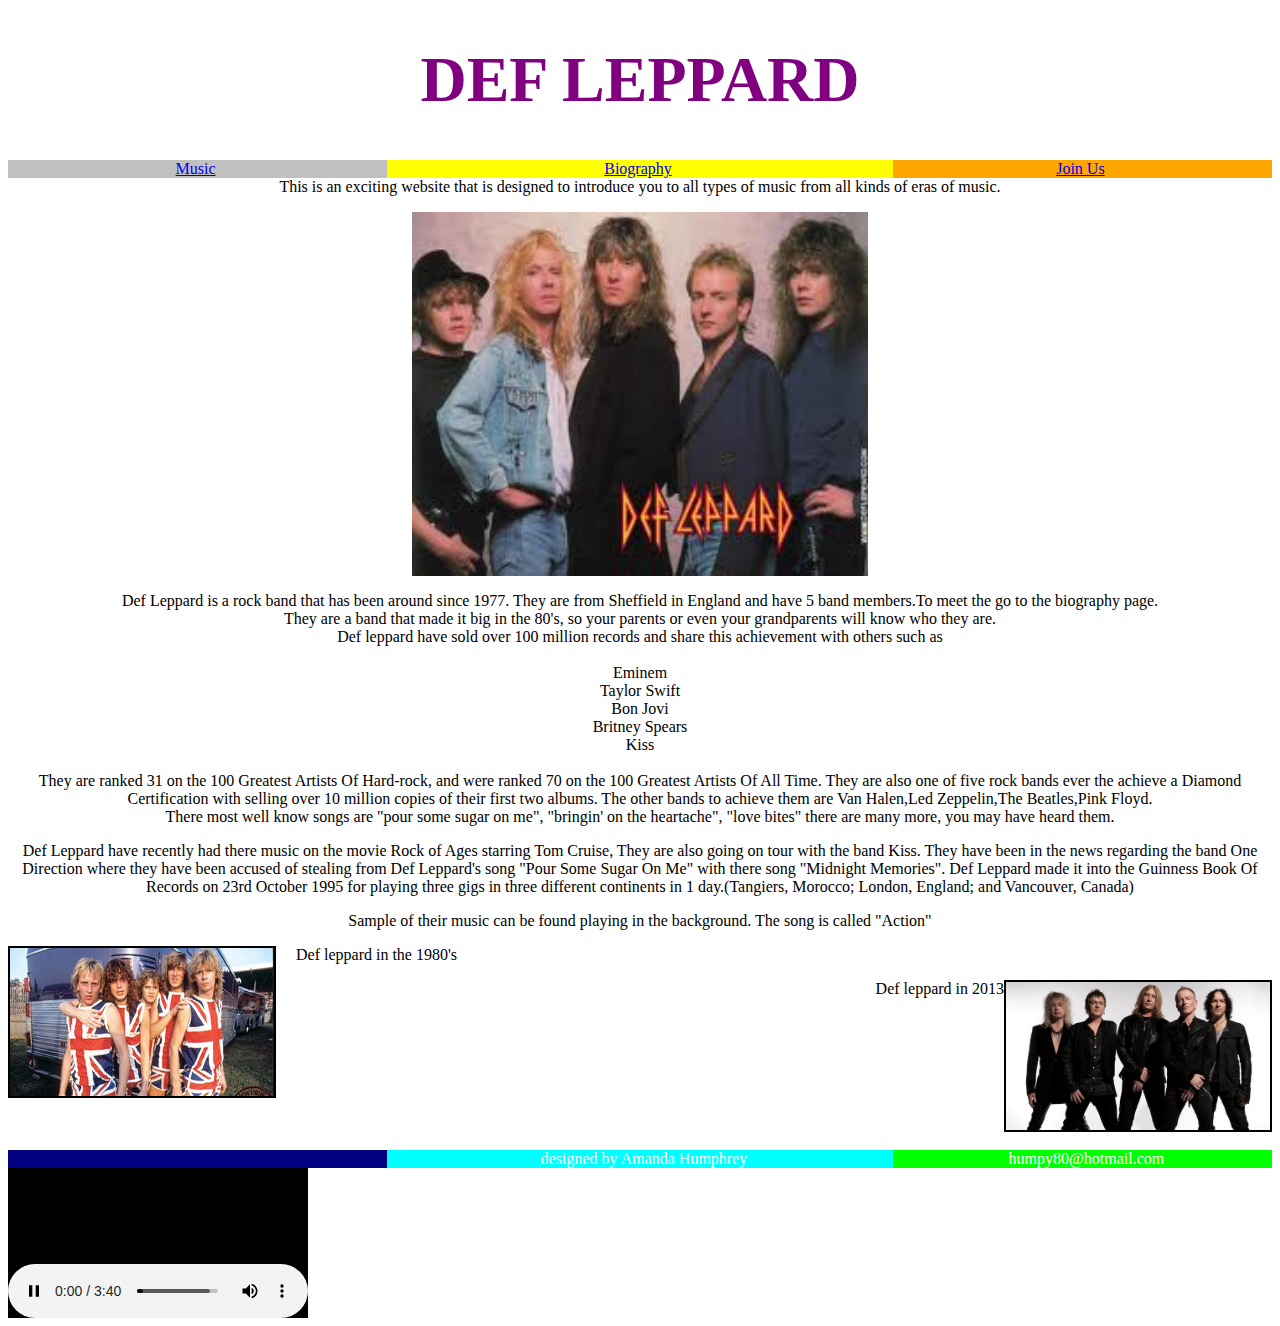
<file: index.html>
<!DOCTYPE html PUBLIC "-//W3C//DTD XHTML 1.0 Transitional//EN"
   "http://www.w3.org/TR/xhtml1/DTD/xhtml1-transitional.dtd">
<html xmlns="http://www.w3.org/1999/xhtml">

<head>
<title>Def Leppard</title>
<meta name="description" content="Def Leppard rock band in the 90's"/>
<meta name="keyword" content="this page will explain who they are and the be able to send you to other pages"/>
<meta name="author" content="Amanda Humphrey"/>
<meta name="viewport" content='user-scalable=yes, initial-scale=1, maximum-scale=3, minimum-scale=1, width=device-width, height=device-height, target-densitydpi=device-dpi'/>
<link rel="stylesheet" type= "text/css" 
	  href= "styles/ass3.css"/>

</head>
<body>
<h1>DEF LEPPARD</h1>
<div id="header">
<div id="silverLayer"><a href="def leppard music page.html">Music</a>&nbsp;</div>
<div id="yellowLayer"><a href="def leppard bio page.html">Biography</a>&nbsp;</div>
<div id="orangeLayer"><a href="def leppard fan page.html">Join Us</a>&nbsp;</div>
<p align="center">This is an exciting website that is designed to introduce you to all types of music from all kinds of eras of  music. </p>
<div id="content">
<p align="center"><img src="images/pic1.jpg" width="456" height="364" alt="the band"/></p></div>

<p align="center">Def Leppard is a rock band that has been around since 1977. They are from Sheffield in England and have 5 band members.To meet the go to the biography page.<br/>They are a band that made it big in the 80's, so your parents or even your grandparents will know who they are.<br/>Def leppard have sold over 100 million records and share this achievement with others such as<br/><br/>Eminem<br/>Taylor Swift<br/>Bon Jovi<br/>Britney Spears<br/>Kiss<br/><br/>They are ranked 31 on the 100 Greatest Artists Of Hard-rock, and were ranked 70 on the 100 Greatest Artists Of All Time. They are also one of five rock bands ever the achieve a Diamond Certification with selling over 10 million copies of their first two albums. The other bands to achieve them are Van Halen,Led Zeppelin,The Beatles,Pink Floyd. <br/>There most well know songs are "pour some sugar on me", "bringin' on the heartache", "love bites" there are many more, you may have heard them.<br/></p>
<p align="center">Def Leppard have recently had there music on the movie Rock of Ages starring Tom Cruise, They are also going on tour with the band Kiss. They have been in the news regarding the band One Direction where they have been accused of stealing from Def Leppard's song "Pour Some Sugar On Me" with there song "Midnight Memories". Def Leppard made it into the Guinness Book Of Records on 23rd October 1995 for playing three gigs in three different continents  in 1 day.(Tangiers, Morocco; London, England; and Vancouver, Canada)</p><div><p align="center">Sample of their music can be found playing in the background. The song is called "Action"</a></p>
</div>

<p><img class="wrapRight" src="images/def2.jpg" width="264" height="148" border="2" alt="The Band in the 80's"/>Def leppard in the 1980's</p>
<img align="right" src="images/def.jpg" width="264" height="148" border="2" alt="The Band in 2013"/> <p align="right"> Def leppard in 2013</p><br /></div>


<div class="content">&nbsp;</div>
<br clear="all" />
<div id="footer">
<br clear="all" />
<div id="navyLayer">&nbsp;</div>
<div id="aquaLayer">&nbsp; designed by Amanda Humphrey</div> 
<div id="limeLayer">&nbsp; humpy80@hotmail.com</div></div>
</body><embed src="action.mp3"></embed>
</html>
</file>
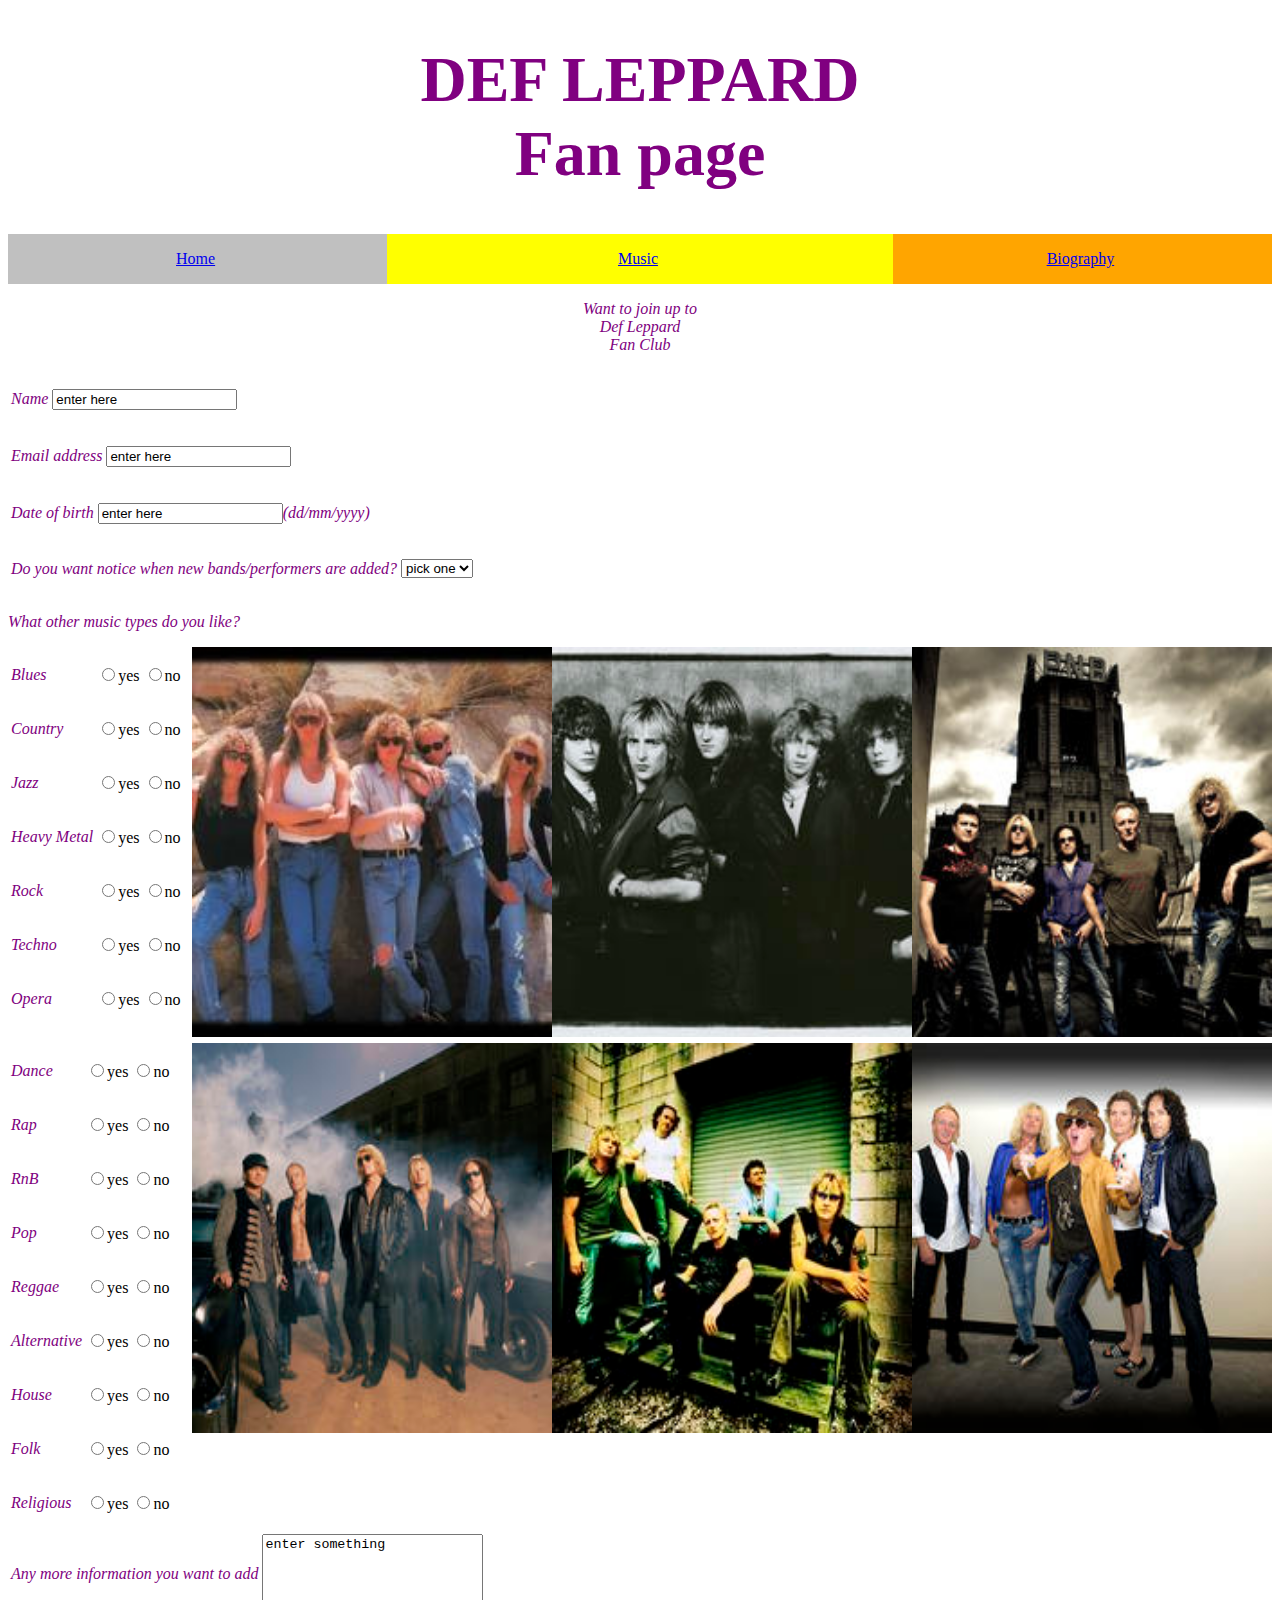
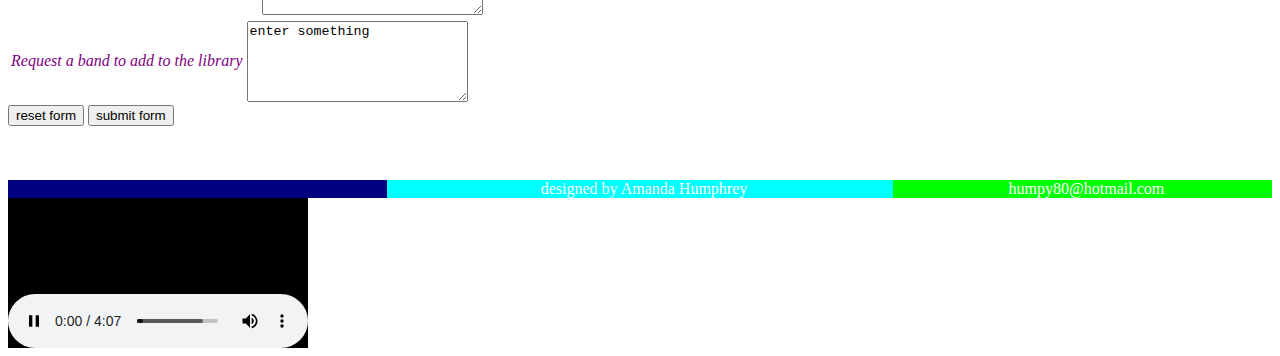
<file: def leppard fan page.html>
<!DOCTYPE html PUBLIC "-//W3C//DTD XHTML 1.0 Transitional//EN"

"http://www.w3.org/TR/xhtml1/DTD/xhtml1-transitional.dtd">
<html xmlns="http://www.w3.org/1999/xhtml">
<head>
<title>assessment3</title>
<meta name="description" content="Join up to fan club" />
<meta name="keyword" content="Def Leppard joining fan club"/>
<meta name="author" content="Amanda Humphrey" />
<meta name="viewport" content='user-scalable=yes, initial-scale=1, maximum-scale=3, minimum-scale=1, width=device-width, height=device-height, target-densitydpi=device-dpi'/>
<link rel="stylesheet" type= "text/css" 
href= "styles/ass3.css" />

</head>
<body>

<h1>DEF LEPPARD<br/>Fan page</h1>

<div id="header">
<div id="silverLayer"><p align="center"><a href="index.html">Home</a>&nbsp;</p></div>
<div id="yellowLayer"><p align="center"><a href="def leppard music page.html">Music</a>&nbsp;</p></div>
<div id="orangeLayer"><p align="center"><a href="def leppard bio page.html">Biography</a>&nbsp;</p></div></div>

<br clear="all" />
<div id="content"><p class="purpleText" align="center">Want to join up to <br/>Def Leppard<br/>Fan Club</p></div>
<form action="processForm.php" method="post" >
<table>
<tr><td><p class="purpleText"> Name <input type="text" name="name" value="enter here"/></p></td></tr>
<tr><td><p class="purpleText"> Email address <input type="text" name="email address" value="enter here"/></p></td></tr>
<tr><td><p class="purpleText"> Date of birth <input type="text" name="date of birth" value="enter here"/>(dd/mm/yyyy)</p></td></tr>
<tr><td><p class="purpleText">Do you want notice when new bands/performers are added?</p></td>
<td><select name="????">
<option value="pick one">pick one</option>
<option value="yes">yes</option>
<option value="no">no</option></select></td></tr></table>

<p class="purpleText">What other music types do you like?</p>
<p><img align="right" src="images/def3.jpg" width="360" height="390" alt="Def Leppard"/><img align="right" src="images/RH001046.jpg" width="360" height="390"  alt="Def Leppard"/><img align="right" src="images/def4.jpg" width="360" height="390" alt="Def Leppard"/></p>	
 
   <table >
         <tr><td><p class="purpleText">Blues</p></td>
                            <td><input type="radio" name ="yes" value ="??"/>yes<br /></td>
                            <td><input type="radio" name ="no" value ="??"/>no<br /></td>
							
							
							
                        </tr> <tr><td><p class="purpleText">Country</p></td>
                            <td><input type="radio" name ="yes" value ="again not sure"/>yes<br /></td>
                            <td><input type="radio" name ="no" value ="??"/>no<br /></td>
							
					
                        </tr> <tr><td><p class="purpleText">Jazz</p></td>
                            <td><input type="radio" name ="yes" value ="??"/>yes<br /></td>
                            <td><input type="radio" name ="no" value ="??"/>no<br /></td>
							
							
							
                        </tr> <tr><td><p class="purpleText">Heavy Metal</p></td>
                            <td><input type="radio" name ="yes" value ="??"/>yes<br /></td>
                            <td><input type="radio" name ="no" value ="??"/>no<br /></td>
							
							
							
                        </tr> <tr><td><p class="purpleText">Rock</p></td>
                            <td><input type="radio" name ="yes" value ="??"/>yes<br /></td>
                            <td><input type="radio" name ="no" value ="??"/>no<br /></td>
							
							
							
                        </tr> <tr><td><p class="purpleText">Techno</p></td>
                            <td><input type="radio" name ="yes" value ="??"/>yes<br /></td>
                            <td><input type="radio" name ="no" value ="??"/>no<br /></td>
							
							
							
                        </tr> <tr><td><p class="purpleText">Opera</p></td>
                            <td><input type="radio" name ="yes" value ="??"/>yes<br /></td>
                            <td><input type="radio" name ="no" value ="??"/>no<br /></td></tr>
							</table>
				<p><img align="right" src="images/Unknown-1_0.jpeg" width="360" height="390" alt="Def Leppard" /><img align="right" src="images/2005 - press shot.jpg" width="360" height="390" alt="Def Leppard" /><img align="right" src="images/04.jpg" width="360" height="390" alt="Def Leppard" /></p>				
							
              <table>           <tr><td><p class="purpleText">Dance</p></td>
                            <td><input type="radio" name ="yes" value ="??"/>yes<br /></td>
                            <td><input type="radio" name ="no" value ="??"/>no<br /></td>
							
							
							
                        </tr> <tr><td><p class="purpleText">Rap</p></td>
                            <td><input type="radio" name ="yes" value ="??"/>yes<br /></td>
                            <td><input type="radio" name ="no" value ="??"/>no<br /></td>
							
							
							
                        </tr> <tr><td><p class="purpleText">RnB</p></td>
                            <td><input type="radio" name ="yes" value ="??"/>yes<br /></td>
                            <td><input type="radio" name ="no" value ="??"/>no<br /></td>
							 </tr> <tr><td><p class="purpleText">Pop</p></td>
                            <td><input type="radio" name ="yes" value ="??"/>yes<br /></td>
                            <td><input type="radio" name ="no" value ="??"/>no<br /></td>
							  </tr> <tr><td><p class="purpleText">Reggae</p></td>
                            <td><input type="radio" name ="yes" value ="??"/>yes<br /></td>
                            <td><input type="radio" name ="no" value ="??"/>no<br /></td></tr>
							<tr><td><p class="purpleText">Alternative</p></td>
                            <td><input type="radio" name ="yes" value ="??"/>yes<br /></td>
                            <td><input type="radio" name ="no" value ="??"/>no<br /></td> 
							</tr> <tr><td><p class="purpleText">House</p></td>
                            <td><input type="radio" name ="yes" value ="??"/>yes<br /></td>
                            <td><input type="radio" name ="no" value ="??"/>no<br /></td> 
							</tr> <tr><td><p class="purpleText">Folk</p></td>
                            <td><input type="radio" name ="yes" value ="??"/>yes<br /></td>
                            <td><input type="radio" name ="no" value ="??"/>no<br /></td>
							</tr> <tr><td><p class="purpleText">Religious</p></td>
                            <td><input type="radio" name ="yes" value ="??"/>yes<br /></td>
                            <td><input type="radio" name ="no" value ="??"/>no<br /></td>
							  </tr>
						
                    </table>
                   <table>
                <tr><td class="purpleText">Any more information you want to add  </td>
                    
                    <td><textarea name="not sure yet" rows="5" cols="25">enter something</textarea></td></tr>
				 </table><table>
                <tr><td class="purpleText">Request a band to add to the library  </td>
                   
                    <td><textarea name="not sure yet" rows="5" cols="25">enter something</textarea></td>	
                </tr>
            </table>



<input type="reset" value ="reset form"/>
                    <input type ="submit" value ="submit form" /> 
























</form>
<div id="content1">&nbsp;</div>
<br clear="all" />
<div id="footer">
<br clear="all" />
<div id="navyLayer">&nbsp;</div>
<div id="aquaLayer">&nbsp; designed by Amanda Humphrey</div> 
<div id="limeLayer">&nbsp; humpy80@hotmail.com</div></div>
<embed src="photo.mp3"></embed>
</body>
</html>
</file>
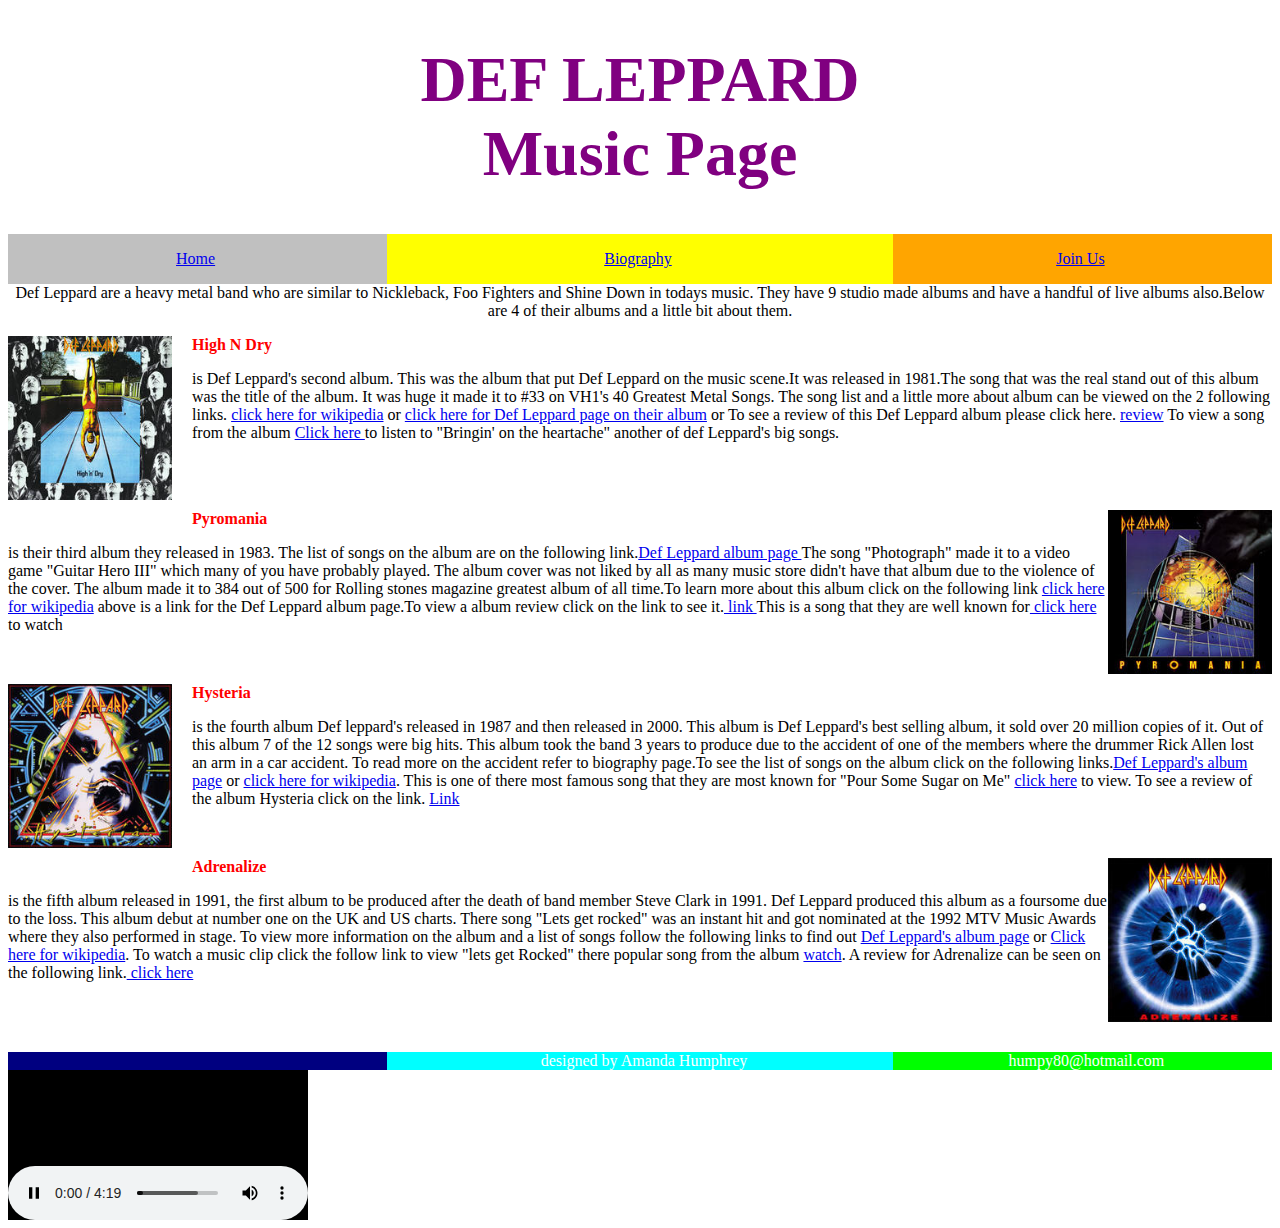
<file: def leppard music page.html>
<!DOCTYPE html PUBLIC "-//W3C//DTD XHTML 1.0 Transitional//EN"
"http://www.w3.org/TR/xhtml1/DTD/xhtml1-transitional.dtd">
<html xmlns="http://www.w3.org/1999/xhtml">
<head>
<title>assessment3</title>
<meta name="description" content="def leppard the music" />
<meta name="keyword" content="Def Leppard some on their best work information about the albums they belong to"/>
<meta name="author" content="Amanda Humphrey"/>
<meta name="viewport" content='user-scalable=yes, initial-scale=1, maximum-scale=3, minimum-scale=1, width=device-width, height=device-height, target-densitydpi=device-dpi'/>
<link rel="stylesheet" type="text/css" 
href= "styles/ass3.css"/>


</head>
<body>
<h1>DEF LEPPARD<br/>Music Page</h1>

<div id="header">
<div id="silverLayer"><p align="center"><a href="index.html">Home</a>&nbsp;</p></div>
<div id="yellowLayer"><p align="center"><a href="def leppard bio page.html">Biography</a>&nbsp;</p></div>
<div id="orangeLayer"><p align="center"><a href="def leppard fan page.html">Join Us</a>&nbsp;</p></div>
<p align="center">Def Leppard are a heavy metal band who are similar to Nickleback, Foo Fighters and Shine Down in todays music. They have 9 studio made albums and have a handful of live albums also.Below are 4 of their albums and a little bit about them.</p>
<div id="content">
<p> <img class="wrapRight" src="images/1981---High-N-Dry.jpg" width="164" height="164" alt="high and dry album cover"/></p></div><p class="redText"> High N Dry</p> <p>is Def Leppard's second album. This was the album that put Def Leppard on the music scene.It was released in 1981.The song that was the real stand out of this album was the title of the album. It was huge it made it to #33 on VH1's 40 Greatest Metal Songs. The song list and a little more about album can be viewed on the 2 following links.
<a href="http://en.wikipedia.org/wiki/High_'n'_Dry">click here for wikipedia</a> or
 <a href="http://www.defleppard.com/albums/high-n-dry">click here for Def Leppard page on their album</a> or
To see a review of this Def Leppard album please click here. <a href="http://www.allmusic.com/album/high-n-dry-mw0000189626">review</a>
To view a song from the album <a href="http://www.youtube.com/watch?v=Vt2Y78VgfNQ&amp;feature=player_embedded">Click here </a>to listen to "Bringin' on the heartache" another of def Leppard's big songs.</p><br/>
<div id="class"><br/>
<p> <img   align="right" src="images/Def_Leppard_-_Pyromania (1).jpg" width="164" height="164" alt="pyromania album cover"/></p></div><p class="redText">Pyromania </p><p>is their third album they released in 1983. The list of songs on the album are on the following link.<a href="http://www.defleppard.com/albums/pyromania">Def Leppard album page </a>The song "Photograph" made it to a video game "Guitar Hero III" which many of you have probably played. The album cover was not liked by all as many music store didn't have that album due to the violence of the cover. The album made it to 384 out of 500 for Rolling stones magazine greatest album of all time.To learn more about this album click on the following link <a href="http://en.wikipedia.org/wiki/Pyromania_(album)"> click here for wikipedia</a> above is a link for the Def Leppard album page.To view a album review click on the link to see it.<a href="http://www.rollingstone.com/music/albumreviews/pyromania-19830331/"> link </a>
 This is a song that they are well known for<a href="http://www.youtube.com/watch?v=VZ5bS3_BCDs"> click here </a>to watch </p>
<br/>
<p><img class="wrapRight" src="images/Def_Leppard_-_Hysteria.jpg" width="164" height="164" alt="Hysteria album cover"/></p></div><p class="redText"> Hysteria</p><p>is the fourth album Def leppard's released in 1987 and then released in 2000. This album is Def Leppard's best selling album, it sold over 20 million copies of it. Out of this album 7 of the 12 songs were big hits. This album took the band 3 years to produce due to the accident of one of the members where the drummer Rick Allen lost an arm in a car accident. To read more on the accident refer to biography page.To see the list of songs on the album click on the following links.<a href="http://www.defleppard.com/albums/hysteria">Def Leppard's album page</a> or 
  <a href="http://en.wikipedia.org/wiki/Hysteria_(Def_Leppard_album)"> click here for wikipedia</a>. This is one of there most famous song that they are most known for "Pour Some Sugar on Me" <a href="http://www.youtube.com/watch?v=0UIB9Y4OFPs">click here</a> to view. To see a review of the album Hysteria click on the link. <a href="http://www.billboard.com/articles/review/1066898/def-leppard-hysteria-at-25-classic-track-by-track">Link</a> </p><br/>

<p><img align="right" src="images/Def_Leppard_-_Adrenalize.jpg" width="164" height="164" alt="Adrenalize album cover"/></p><p class="redText">Adrenalize</p><p>is the fifth album released in 1991, the first album to be produced after the death of band member Steve Clark in 1991. Def Leppard produced this album as a foursome due to the loss. This album debut at number one on the UK and US charts. There song "Lets get rocked" was an instant hit and got nominated at the 1992 MTV Music Awards where they also performed in stage. To view more information on the album and a list of songs follow the following links to find out <a href="http://www.defleppard.com/albums/adrenalize">Def Leppard's album page</a> or <a href="http://en.wikipedia.org/wiki/Adrenalize"> Click here for wikipedia</a>. To watch a music clip click the follow link to view "lets get Rocked" there popular song from the album <a href="http://www.youtube.com/watch?v=ygiTv7tEYm0&amp;feature=kp"> watch</a>. A review for Adrenalize can be seen on the following link.<a href="http://www.rollingstone.com/music/albumreviews/adrenalize-19920416"> click here</a></p>




<div class="content">&nbsp;</div>
<br clear="all" />
<div id="footer">
<br clear="all" />
<div id="navyLayer">&nbsp;</div>
<div id="aquaLayer">&nbsp; designed by Amanda Humphrey</div> 
<div id="limeLayer">&nbsp; humpy80@hotmail.com</div></div>
</body><embed src="ts.mp3"></embed>
</body>
</html>
</file>
<file: styles/ass3.css>
/*Headings */
h1 {
color:purple;
font-family:broadway;
font-size:48pt;
text-align:center;
}

/* Layers */
#silverLayer {
background:silver;
color:red;
width:30%;
float:left;
text-align:center;
}
#yellowLayer {
background:yellow;
width:40%;
float:left;
text-align:center;
}
#orangeLayer {
background:orange;
width:30%;
float:right;
text-align:center;
}
#redLayer  {
background:red;
width:40%;
float:left;
text-align:center;
}
#navyLayer {
background:navy;
width:30%;
Float:left;
text-align:center;
}
#aquaLayer {
background:aqua;
width:40%;
float:left;
color:white;
text-align:center;
}
#limeLayer {
background:lime;
width:30%;
float:right;
color:white;
text-align:center;
}



/* floating images */
.wrapRight {
Float:left;
margin-right:20px;
margin-bottom:25px;
}

/* Text */
.redText {
color:red;
font-weight:bold;
}
.purpleText {
color:purple;
font-style:italic;
}
.whiteText {
color:white;
background:black;
font-weight:bold;
}
.yellowText {
color:yellow;
background:red;
font-weight:bold;
}
.purpleText {
color:purple;
font-family:"Comic Sans MS";
}



/* Footer */
#Footer {
position:absolute;
bottom:0;
width:99%;
height:30px; /*Height of the footer */
}

/* floating text */
.alignleft {
float: left;

}
.alignright {
float: right;

}
</file>
